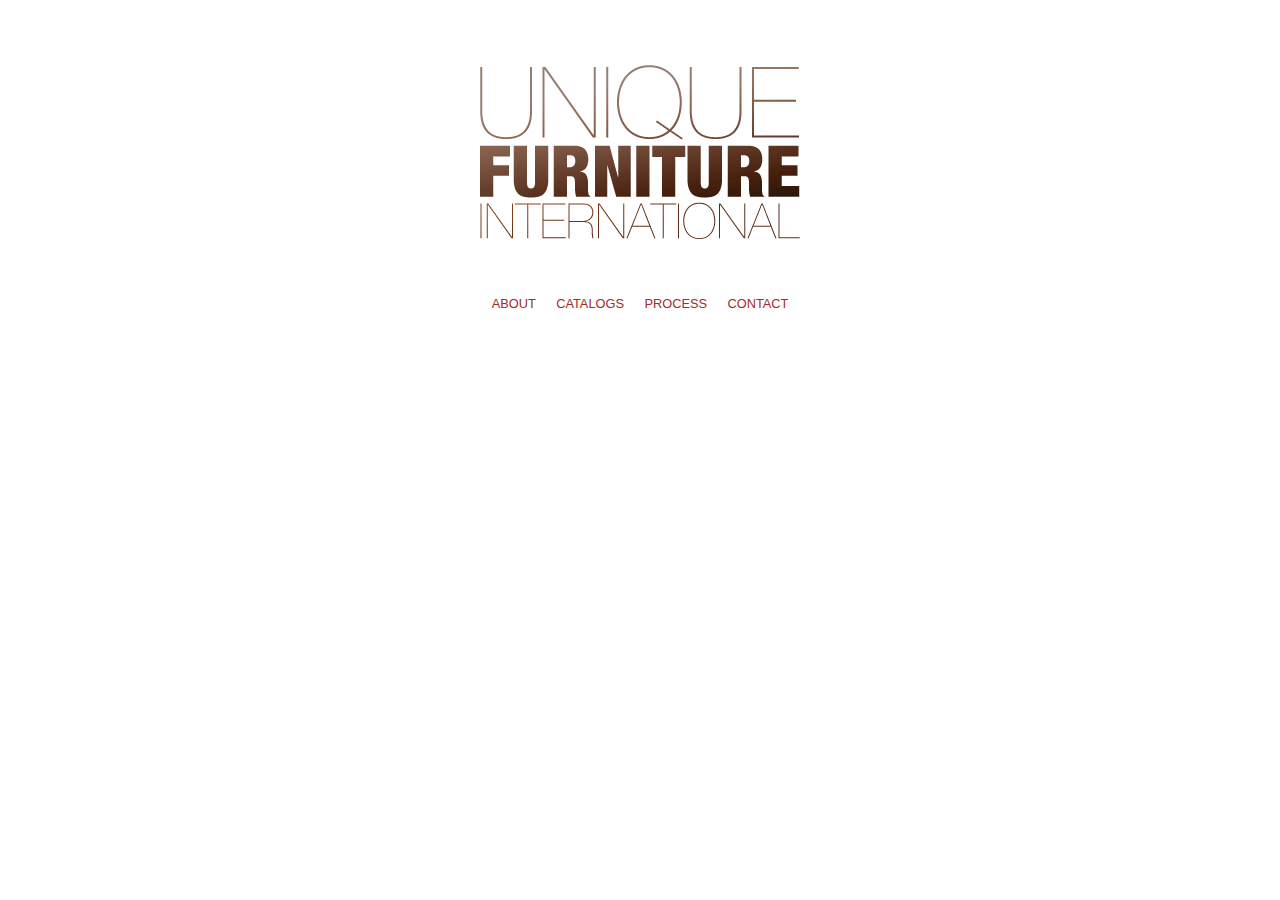
<file: index.html>
<!DOCTYPE HTML PUBLIC "-//W3C//DTD HTML 4.01//EN"
  "http://www.w3.org/TR/html4/strict.dtd">
<html>
<head>
  <meta http-equiv="Content-type" content="text/html; charset=utf-8">
  <title>unique furniture international</title>

  <style type="text/css" media="screen">
    * {
      padding: 0;
      margin: 0;
      font-family: Verdana, Verdana, Geneva, sans-serif;
    }

    body {
      margin:50px 0px;
      text-align:center;
    }

    p, li { font-size: .8em; }

    #wrap {
      width:325px;
      margin:0px auto;
      text-align:left;
      padding:15px;

    }

    #nav {
      text-align:center;
      display:block;
      padding:40px 0px;
    }
    #nav li {
      display:inline;
      line-height:40px;
      width:75px;
      list-style-type:none;
    }
    #nav a {
      font-size:1em;
      padding:5px 8px;
      color:brown;
      text-decoration:none;
    }
    #nav a:hover {
      color:white;
      background-color:brown;
    }

  </style>

</head>

<body>
  <div id="wrap">
    <img src="./img/splash_logo.gif" height="175" width="325" alt="unique furniture international - splash logo">
    <ul id="nav">
      <li><a href="./about">ABOUT</a></li>
      <li><a href="./catalogs">CATALOGS</a></li>
      <li><a href="./process">PROCESS</a></li>
      <li><a href="./contact">CONTACT</a></li>
    </ul>
  </div>

</body>

</html>
</file>
